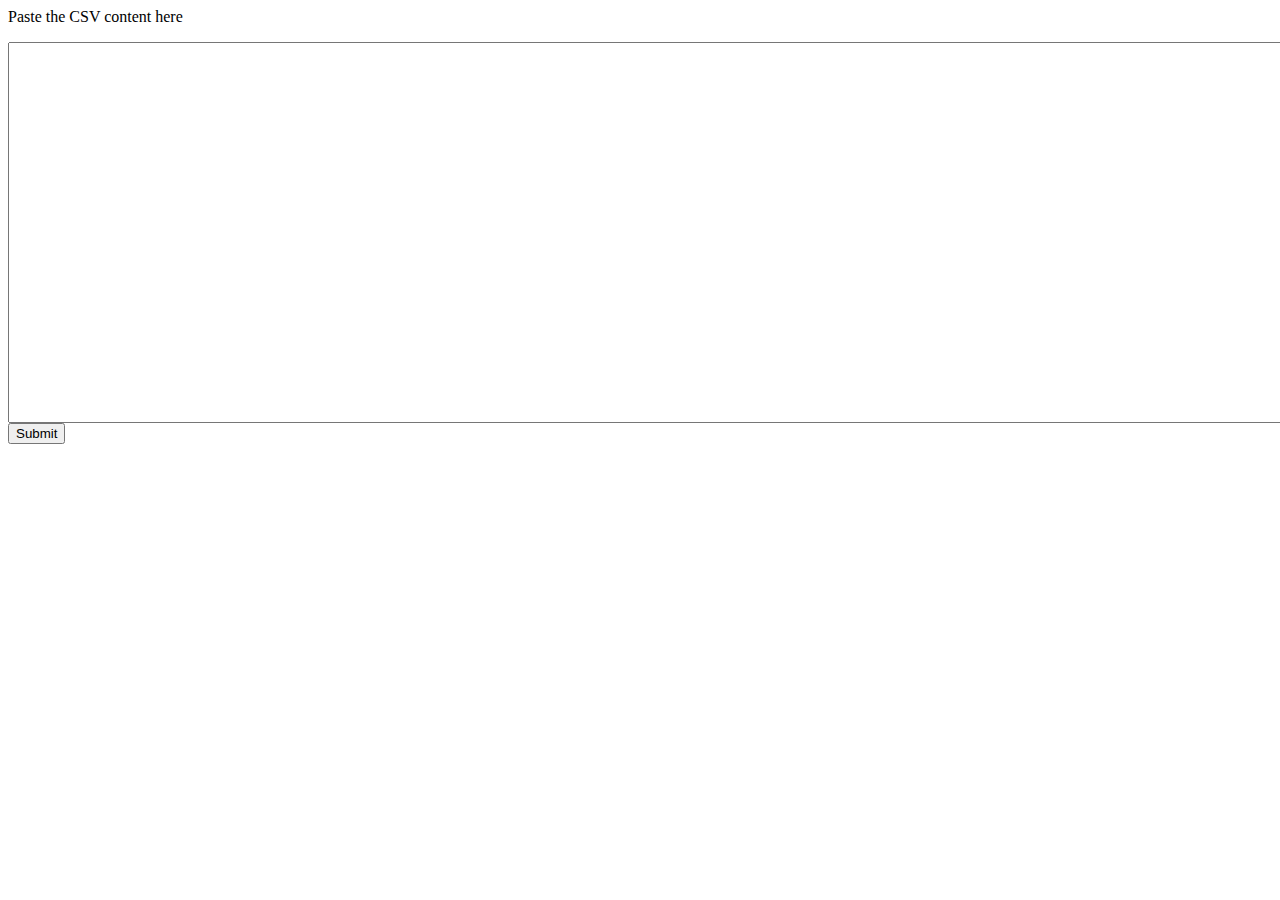
<file: web/test_reformater.html>
<hmtl>
<head>
<title>CSV to JSON tester</title>
</head>
<body>
<form action="reformat_csv.aspx" method="post">
	<p>Paste the CSV content here</p>
	<textarea id="csv" name="csv" rows="25" cols="200">
	</textarea>
	<input type="submit" value="Submit">
</form>
</body>
</html>
</file>
